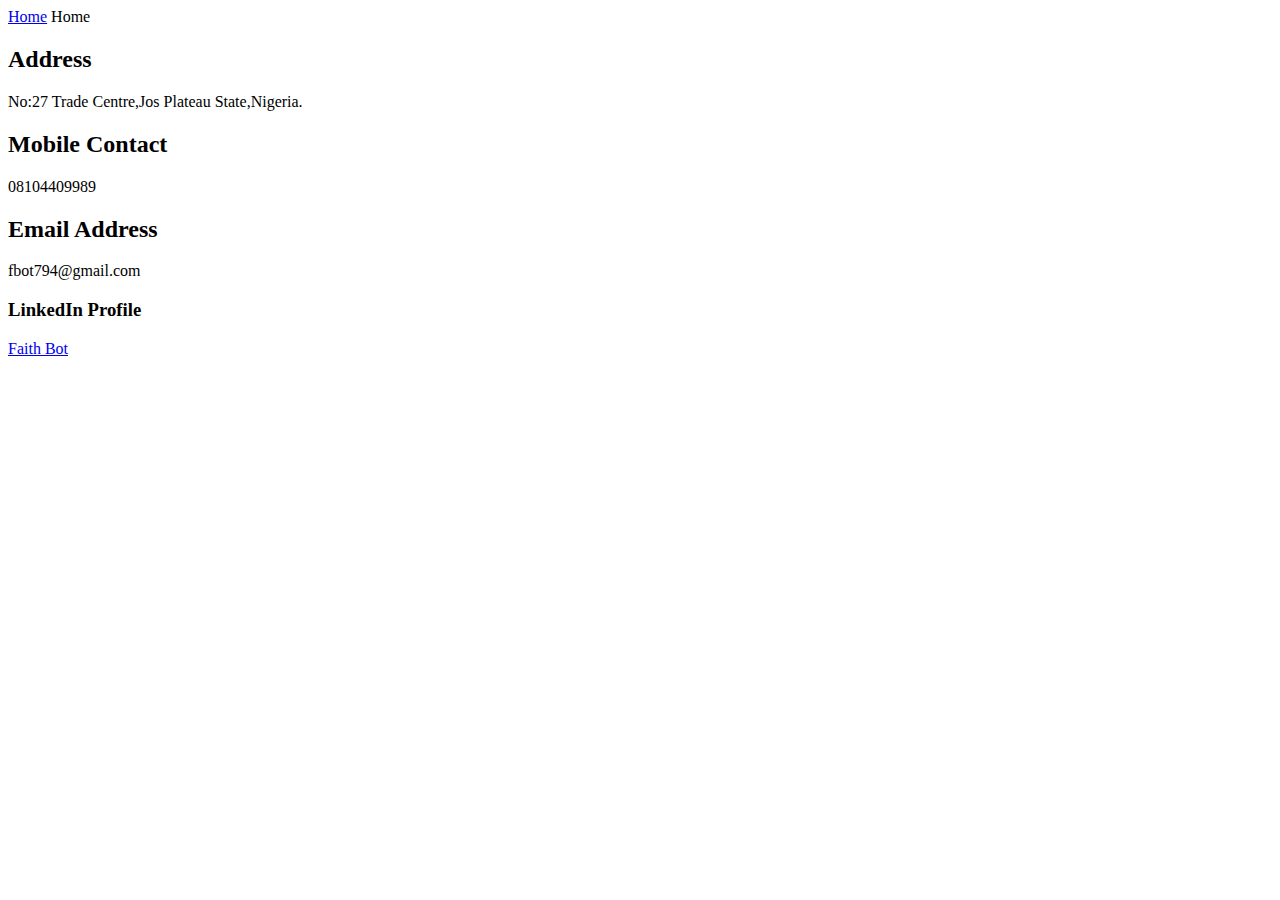
<file: contact.html>
<!DOCTYPE html>
<html lang="en">
<head>
    <meta charset="UTF-8">
    <meta http-equiv="X-UA-Compatible" content="IE=edge">
    <meta name="viewport" content="width=device-width, initial-scale=1.0">
    <title>Contact info</title>
    <a href="index.html">Home</a>
    <link href="index.html">Home</link>
</head>
<body>
     
    <h2>Address</h2>
    <p>No:27 Trade Centre,Jos Plateau State,Nigeria.</p>

    <h2>Mobile Contact</h2>
    <p>08104409989</p>

    <h2>Email Address</h2>
    <p>fbot794@gmail.com</p>
    <h3>LinkedIn Profile</h3
    
        <li><a href="https://www.linkedin.com/in/faith-bot-429a86203">Faith Bot</a></li>
</body>
</html>
</file>
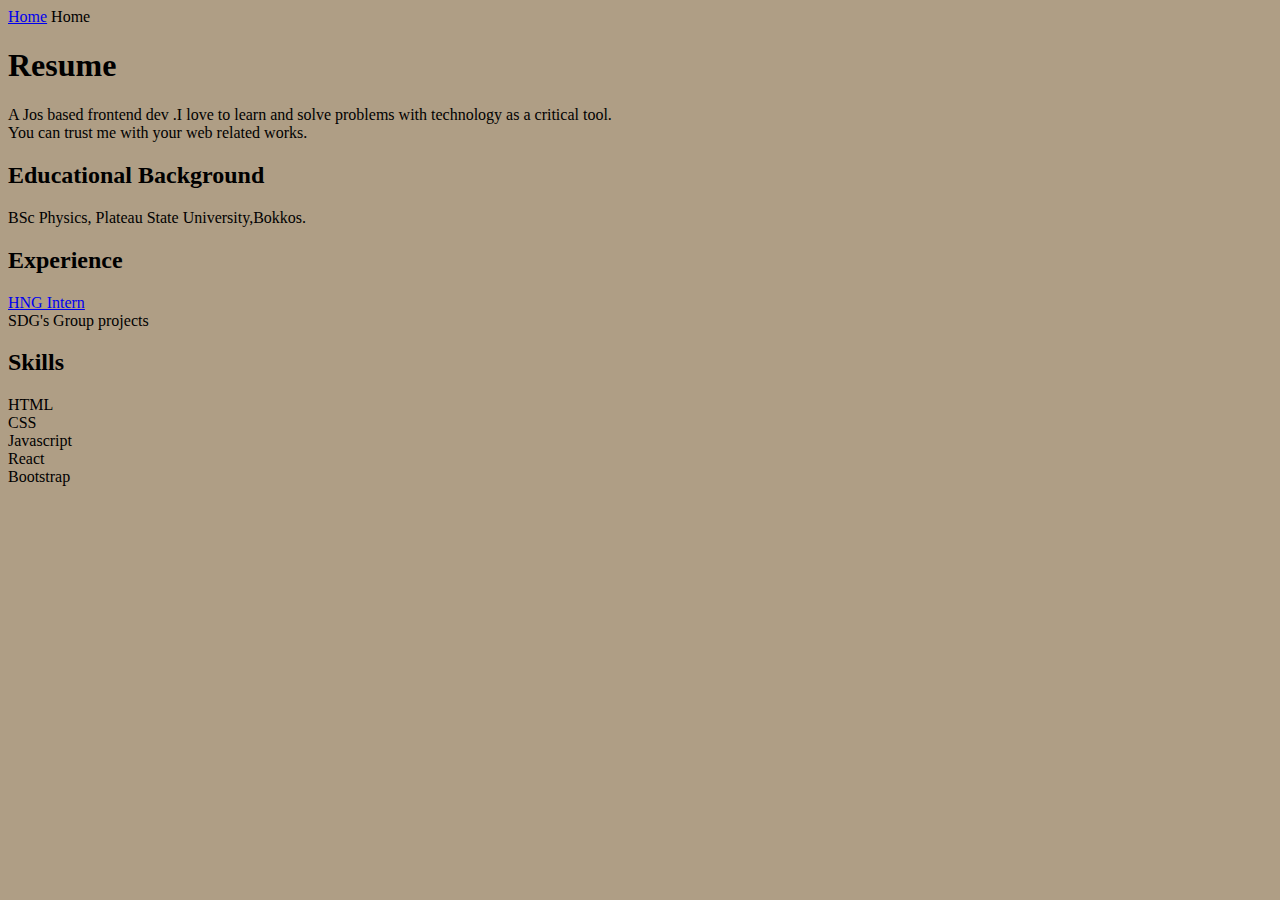
<file: portfolio.html>
<!DOCTYPE html>
<html lang="en">
<head>
    <meta charset="UTF-8">
    <meta http-equiv="X-UA-Compatible" content="IE=edge">
    <meta name="viewport" content="width=device-width, initial-scale=1.0">
    <title>Resume</title>
        <a href="index.html">Home</a>
        <link href="index.html">Home</link>
        <link rel="stylesheet" href="style.css">
</head>
<body>
    <h1>Resume</h1>
A Jos based frontend dev .I love to learn and solve problems with technology as a critical tool. <br>You can trust  me with your web related works.


<h2>Educational Background</h2>
     BSc Physics, Plateau State University,Bokkos.

     <h2>Experience</h2>
     <li><a href="https://hng.tech/">HNG Intern</a></li>
     <li>SDG's Group projects</li>
       
     <h2>Skills</h2>
     <li>HTML</li>
     <li>CSS</li>
     <li>Javascript</li>
     <li>React</li>
     <li>Bootstrap</li>


</body>
</html>
</file>
<file: style.css>
body{
    background: rgb(175, 158, 133);
    
}
</file>
